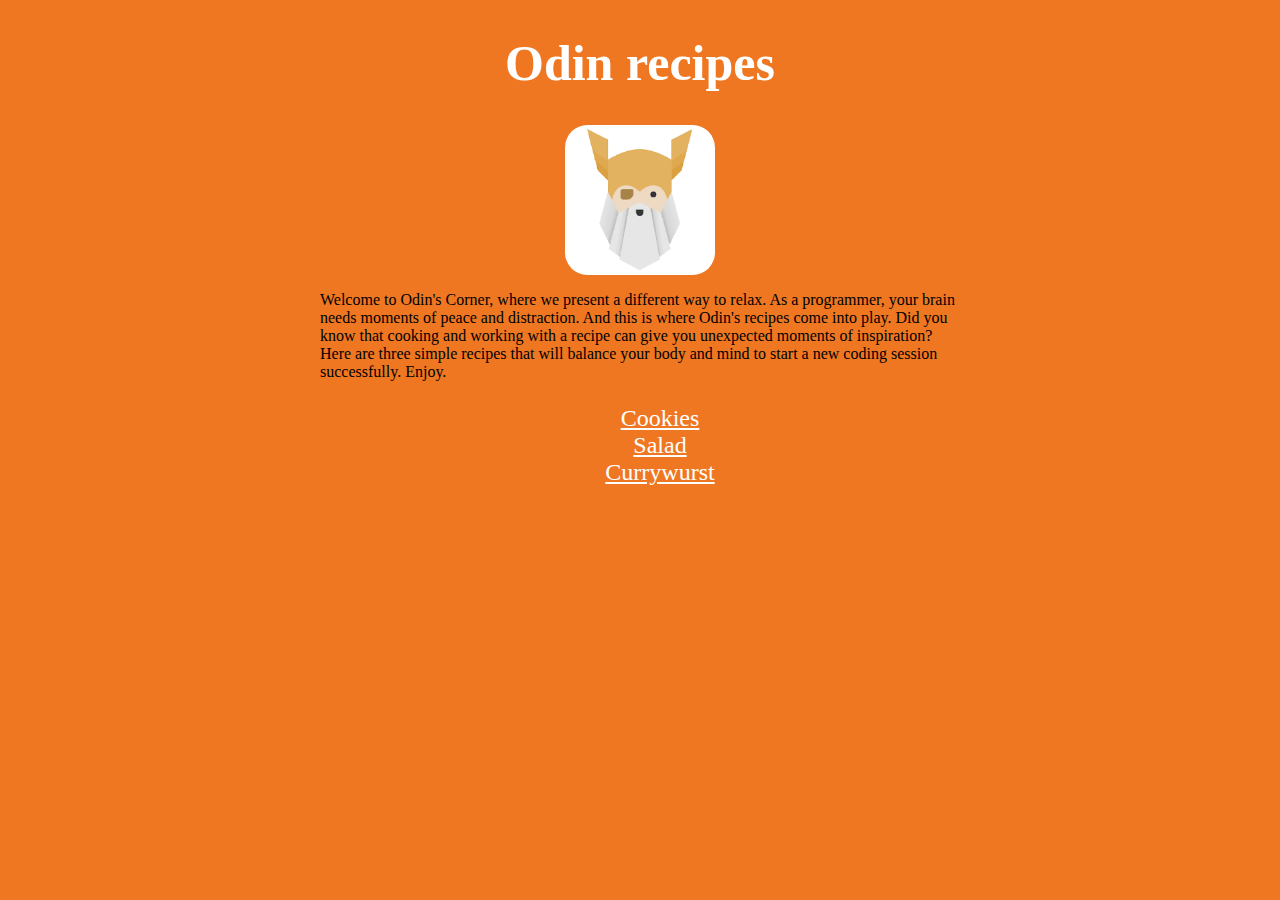
<file: index.html>
<!DOCTYPE html>
<html lang="en">
<head>
    <meta charset="UTF-8">
    <meta name="viewport" content="width=device-width, initial-scale=1.0">
    <title>Odin recipes</title>
    <link rel="stylesheet" href="style.css">
    <link rel="preconnect" href="https://fonts.googleapis.com">

<link rel="preconnect" href="https://fonts.gstatic.com" crossorigin>

<link href="https://fonts.googleapis.com/css2?family=Germania+One&display=swap" rel="stylesheet">
</head>   <!--Sorry but I need a little css for this html work
                         (without I feel like in the 90's)--> 
<body>
  <header>
    <h1>Odin recipes</h1>
    <img src="images/odin.png" alt="Odin logo">
    </header>
  <main>
    <p>Welcome to Odin's Corner, where we present a different way to relax.
As a programmer, your brain needs moments of peace and distraction. And this is where Odin's recipes come into play.
Did you know that cooking and working with a recipe can give you unexpected moments of inspiration? Here are three simple recipes that will balance your body and mind to start a new coding session successfully.
Enjoy.</p>
<ul>
   <li><a href="cookies.html">Cookies</a></li>
    <li><a href="salad.html">Salad</a></li>
    <li><a href="currywurst.html">Currywurst</a></li>
  
</ul>
    </main>
</body>
</html>
</file>
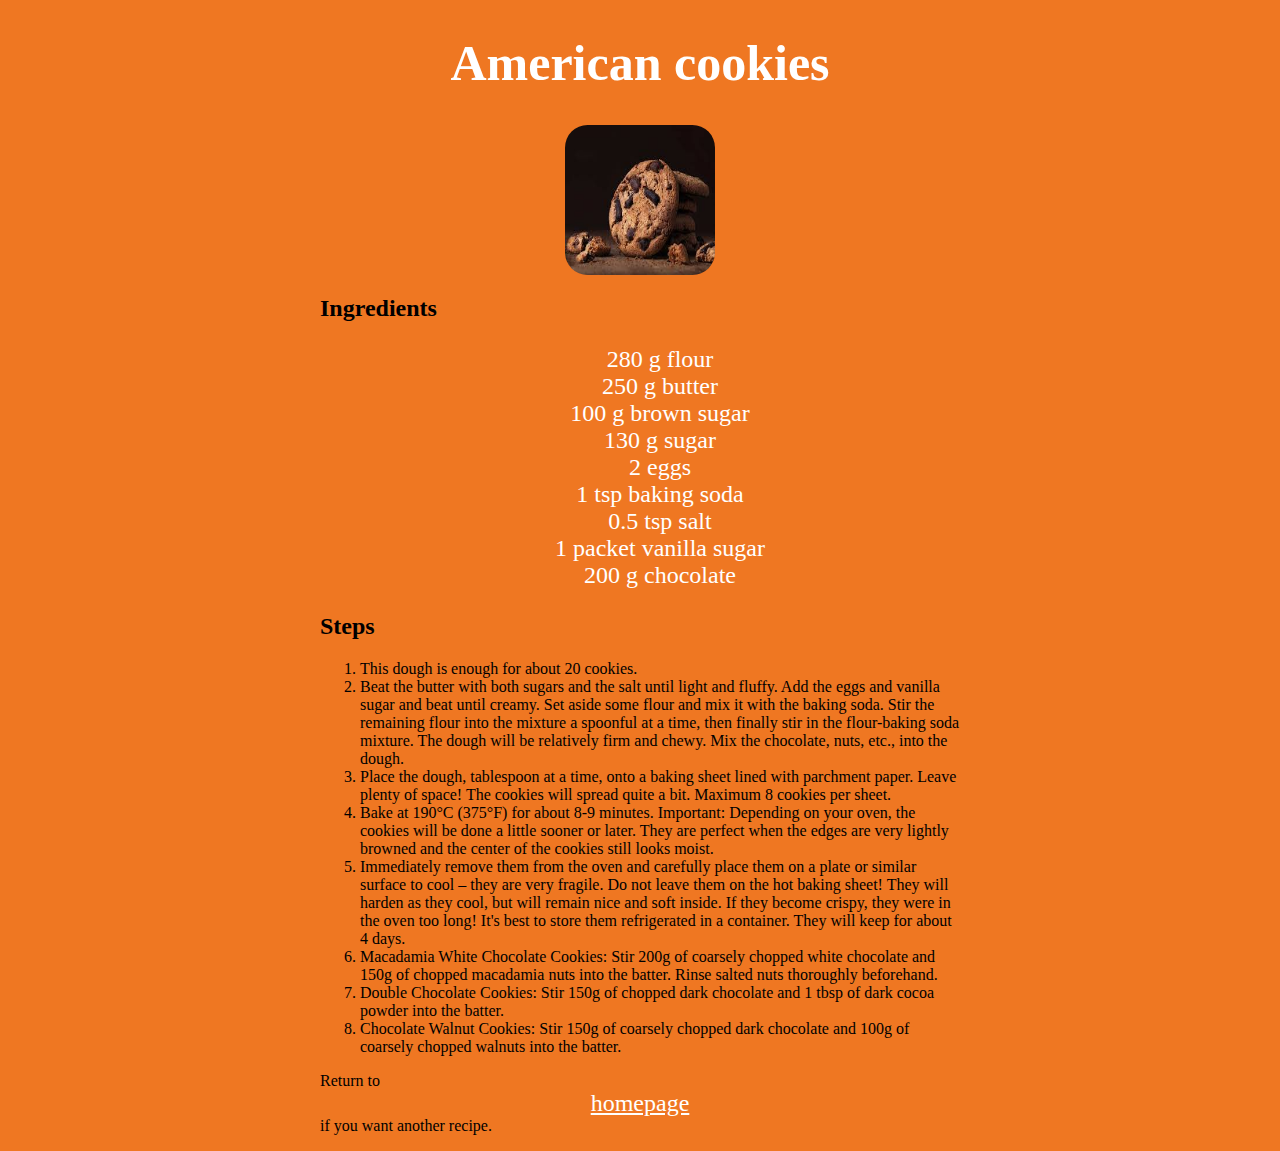
<file: cookies.html>
<!DOCTYPE html>
<html lang="en">
<head>
  <meta charset="UTF-8">
  <meta http-equiv="X-UA-Compatible" content="IE=edge">
    <meta name="viewport" content="width=device-width, initial-scale=1.0">
  <title>American cookies</title>
  <link rel="stylesheet" href="style.css">
  <link rel="preconnect" href="https://fonts.googleapis.com">

<link rel="preconnect" href="https://fonts.gstatic.com" crossorigin>

<link href="https://fonts.googleapis.com/css2?family=Germania+One&display=swap" rel="stylesheet">
</head>
  <body>
    <header>
    <h1>American cookies</h1>
    <img src="images/cookies.jpeg" alt="American cookies">
      </header>
    <main>
    <h2>Ingredients</h2>
    <ul>
      <li>280 g flour</li>
      <li>250 g butter</li>
      <li>100 g brown sugar</li>
      <li>130 g sugar</li>
      <li>2 eggs</li>
      <li>1 tsp baking soda</li>
      <li>0.5 tsp salt</li>
      <li>1 packet vanilla sugar</li>
      <li>200 g chocolate</li>
    </ul>
    <h2>Steps</h2>
    <ol>
      <li>This dough is enough for about 20 cookies.</li>
      <li>Beat the butter with both sugars and the salt until light and fluffy. Add the eggs and vanilla sugar and beat until creamy. Set aside some flour and mix it with the baking soda. Stir the remaining flour into the mixture a spoonful at a time, then finally stir in the flour-baking soda mixture. The dough will be relatively firm and chewy. Mix the chocolate, nuts, etc., into the dough.</li>
      <li>Place the dough, tablespoon at a time, onto a baking sheet lined with parchment paper. Leave plenty of space! The cookies will spread quite a bit. Maximum 8 cookies per sheet.</li>
      <li>Bake at 190°C (375°F) for about 8-9 minutes. Important: Depending on your oven, the cookies will be done a little sooner or later. They are perfect when the edges are very lightly browned and the center of the cookies still looks moist.</li>
      <li>Immediately remove them from the oven and carefully place them on a plate or similar surface to cool – they are very fragile. Do not leave them on the hot baking sheet! They will harden as they cool, but will remain nice and soft inside. If they become crispy, they were in the oven too long! It's best to store them refrigerated in a container. They will keep for about 4 days.</li>
      <li>Macadamia White Chocolate Cookies: Stir 200g of coarsely chopped white chocolate and 150g of chopped macadamia nuts into the batter. Rinse salted nuts thoroughly beforehand.</li>
      <li>Double Chocolate Cookies: Stir 150g of chopped dark chocolate and 1 tbsp of dark cocoa powder into the batter.</li>
      <li>Chocolate Walnut Cookies: Stir 150g of coarsely chopped dark chocolate and 100g of coarsely chopped walnuts into the batter.</li>
    </ol>
      </main>
    <footer>
      <p>Return to <a href="index.html">homepage</a> if you want another recipe.</p>
    </footer>
</body>
</html>
</file>
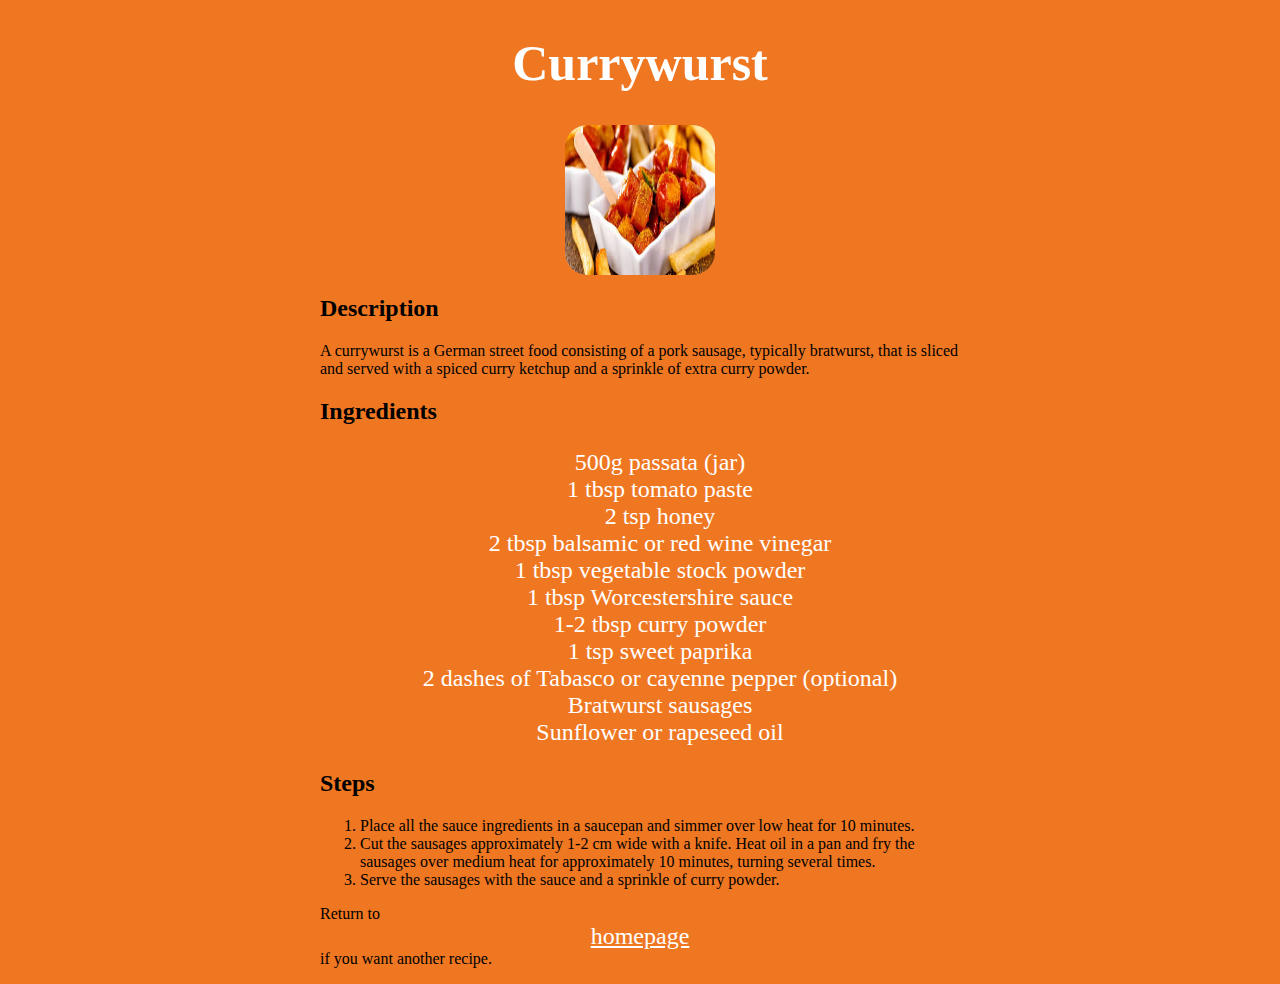
<file: currywurst.html>
<!DOCTYPE html>
<html lang="en">
<head>
  <meta charset="UTF-8">
  <meta http-equiv="X-UA-Compatible" content="IE=edge">
    <meta name="viewport" content="width=device-width, initial-scale=1.0">
  <title>Currywurst</title>
  <link rel="stylesheet" href="style.css">
  <link rel="preconnect" href="https://fonts.googleapis.com">

<link rel="preconnect" href="https://fonts.gstatic.com" crossorigin>

<link href="https://fonts.googleapis.com/css2?family=Germania+One&display=swap" rel="stylesheet">
</head>
  <body>
    <header>
    <h1>Currywurst</h1>
    <img src="images/currywurst.jpeg" alt="a currywurst">
    <h2>Description</h2>
      <p>A currywurst is a German street food consisting of a pork sausage, typically bratwurst, that is sliced and served with a spiced curry ketchup and a sprinkle of extra curry powder.</p>
      </header>
    <main>
    <h2>Ingredients</h2>
    <ul>
      <li>500g passata (jar)</li>
      <li>1 tbsp tomato paste</li>
      <li>2 tsp honey</li>
      <li>2 tbsp balsamic or red wine vinegar</li>
      <li>1 tbsp vegetable stock powder</li>
      <li>1 tbsp Worcestershire sauce</li>
      <li>1-2 tbsp curry powder</li>
      <li>1 tsp sweet paprika</li>
      <li>2 dashes of Tabasco or cayenne pepper (optional)</li>
      <li>Bratwurst sausages</li>
      <li>Sunflower or rapeseed oil</li>
    </ul>
    <h2>Steps</h2>
    <ol>
      <li>Place all the sauce ingredients in a saucepan and simmer over low heat for 10 minutes.</li>
      <li>Cut the sausages approximately 1-2 cm wide with a knife. Heat oil in a pan and fry the sausages over medium heat for approximately 10 minutes, turning several times.
</li>
      <li>Serve the sausages with the sauce and a sprinkle of curry powder.</li>
    </ol>
      </main>
    <footer>
      <p>Return to <a href="index.html">homepage</a> if you want another recipe.</p>
    </footer>
</body>
</html>
</file>
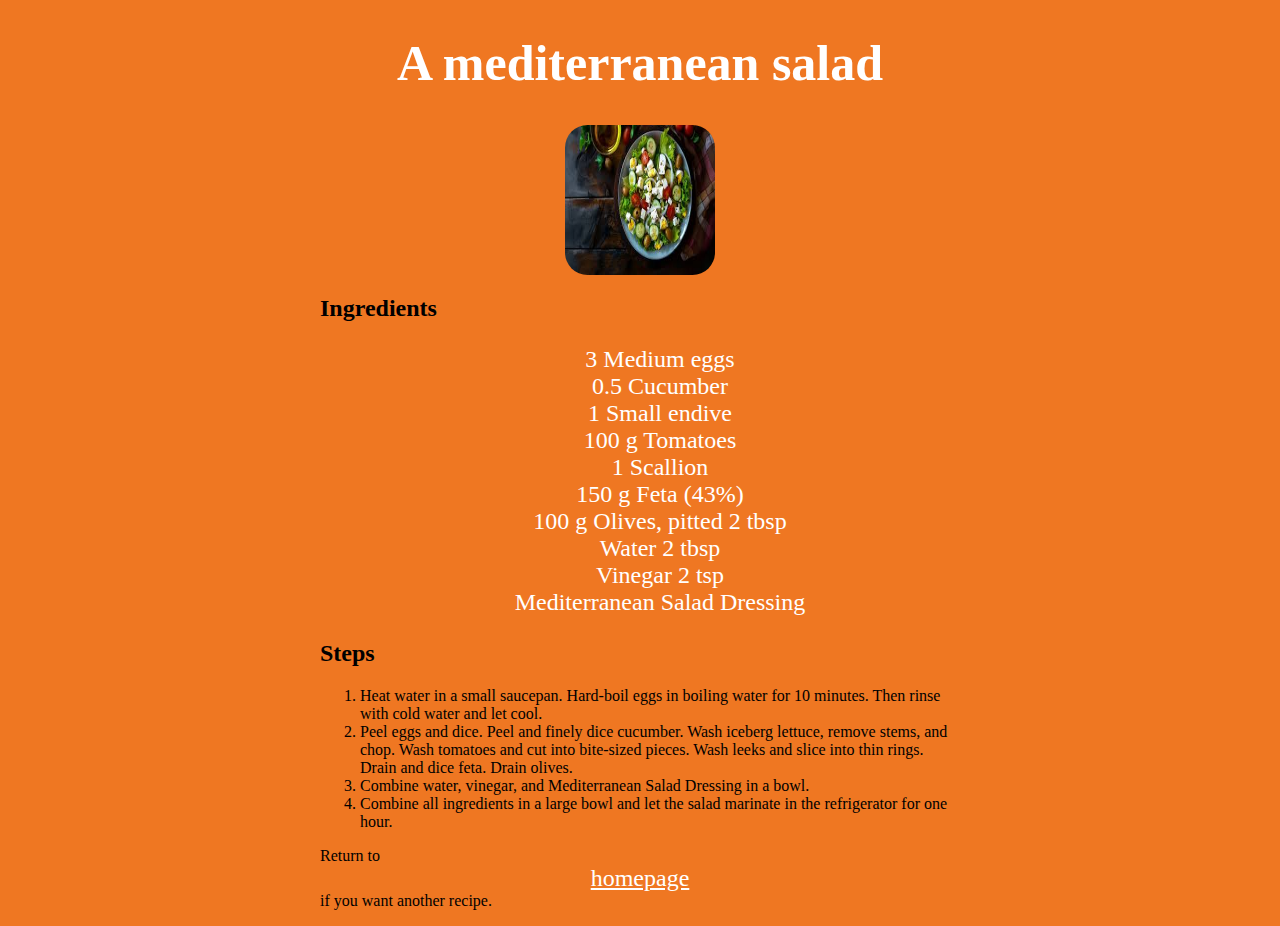
<file: salad.html>
<!DOCTYPE html>
<html lang="en">
<head>
  <meta charset="UTF-8">
  <meta http-equiv="X-UA-Compatible" content="IE=edge">
    <meta name="viewport" content="width=device-width, initial-scale=1.0">
  <title>Mediterranean salad</title>
  <link rel="stylesheet" href="style.css">
  <link rel="preconnect" href="https://fonts.googleapis.com">

<link rel="preconnect" href="https://fonts.gstatic.com" crossorigin>

<link href="https://fonts.googleapis.com/css2?family=Germania+One&display=swap" rel="stylesheet">
  </head>
  <body>
    <header>
    <h1>A mediterranean salad</h1>
    <img src="images/salad.jpeg" alt="a mediterranean salad">
      </header>
    <main>
    <h2>Ingredients</h2>
    <ul>
      <li>3 Medium eggs</li>
      <li>0.5 Cucumber</li>
      <li>1 Small endive</li>
      <li>100 g Tomatoes</li>
      <li>1 Scallion</li>
      <li>150 g Feta (43%)</li>
      <li>100 g Olives, pitted 2 tbsp</li>
      <li>Water 2 tbsp</li>
      <li>Vinegar 2 tsp</li>
      <li>Mediterranean Salad Dressing</li>
    </ul>
    <h2>Steps</h2>
    <ol>
      <li>Heat water in a small saucepan. Hard-boil eggs in boiling water for 10 minutes. Then rinse with cold water and let cool.</li>
      <li>Peel eggs and dice. Peel and finely dice cucumber. Wash iceberg lettuce, remove stems, and chop. Wash tomatoes and cut into bite-sized pieces. Wash leeks and slice into thin rings. Drain and dice feta. Drain olives.</li>
      <li>Combine water, vinegar, and Mediterranean Salad Dressing in a bowl.</li>
      <li>Combine all ingredients in a large bowl and let the salad marinate in the refrigerator for one hour.</li>
      </ol>
      </main>
    <footer>
      <p>Return to <a href="index.html">homepage</a> if you want another recipe.</p>
    </footer>
</body>
</html>
</file>
<file: style.css>
body {
    background-color: #EF7722;
    margin-left: 25%;
    margin-right: 25%;
    
}


img {
    margin:auto;
    display: block;
    border-radius: 15%;
    width: 150px;
    height: 150px;

}
h1 {
    text-align: center;
    color: white;
    font-size: 50px;
}

ul {
    align-items: center;
}

a, ul {
  display: block;
  text-align: center;
  list-style-type: none;
  font-size: 24px;
  color: white;
}
</file>
